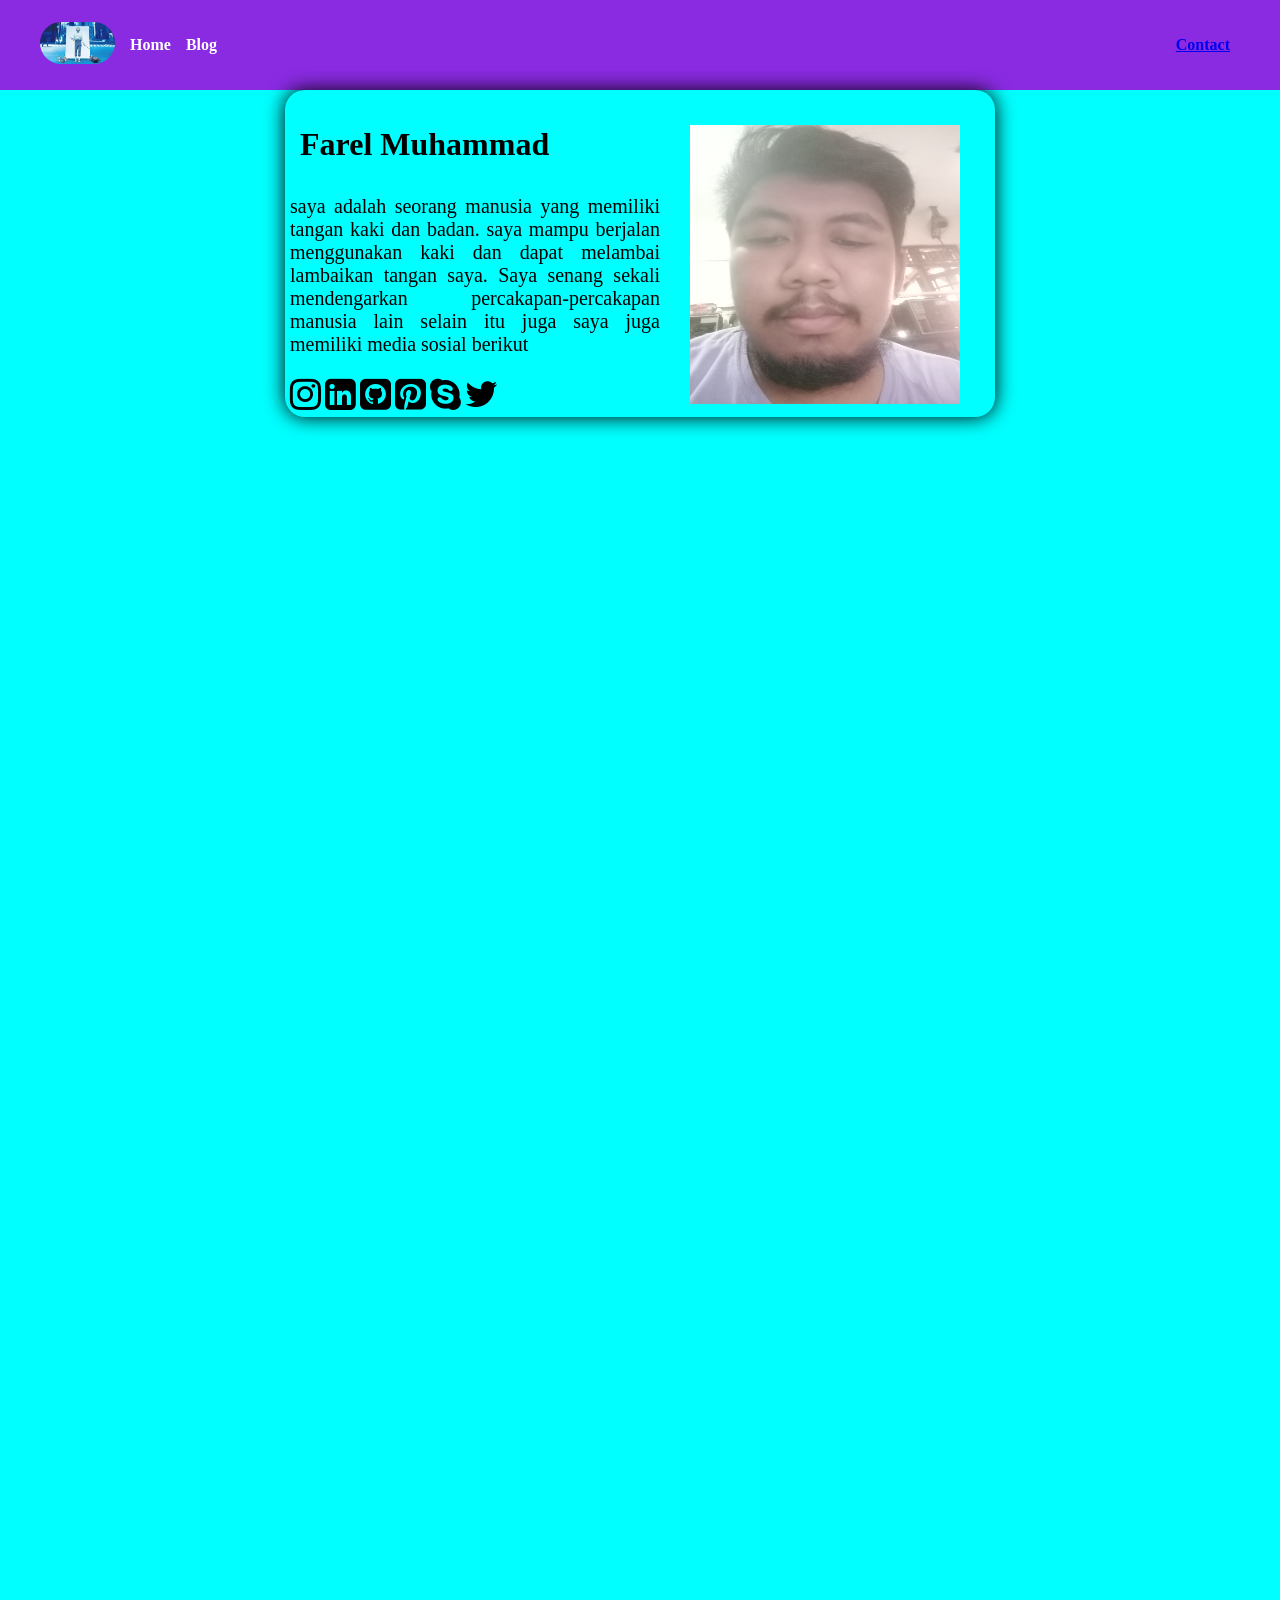
<file: index.html>
<!DOCTYPE html>
<html lang="en">
<head>
    <meta charset="UTF-8">
    <meta http-equiv="X-UA-Compatible" content="IE=edge">
    <meta name="viewport" content="width=device-width, initial-scale=1.0">
    <link rel="stylesheet" href="style.css" />
    <link rel="stylesheet" href="https://cdnjs.cloudflare.com/ajax/libs/font-awesome/4.7.0/css/font-awesome.min.css">
    <title></title>
</head>
<body>
    <nav>
        <div>
            <Ul>
                <li>
                    <img src="aset/gambar2.jpg">
                </li>
                <li>
                    <a href="index.html">Home</a>
                </li>
                <li>
                    <a href="blog.html">Blog</a>
                </li>
            </Ul>
        </div>
        <div class="nav-right">
            <a href="contact.html">Contact</a>
        </div>
    </nav>
    <div class="container1">
        <div class="container">
            <img src="aset/gambar1.jpg" style="width: 270px; height: 279px; border-radius: 20px; float: right; padding: 30px;"/>
            <h1 class="nama">Farel Muhammad</h1>
            <p style="font-size: 20px; text-align: justify;">saya adalah seorang manusia yang memiliki tangan kaki dan badan. saya mampu berjalan menggunakan kaki dan dapat
                melambai lambaikan tangan saya. Saya senang sekali mendengarkan percakapan-percakapan manusia lain selain itu juga
                saya juga memiliki media sosial berikut
            </p>
            <i class="fa fa-instagram" style="font-size:36px ;"></i>
            <i class="fa fa-linkedin-square" style="font-size:36px"></i>
            <i class="fa fa-github-square" style="font-size:36px"></i>
            <i class="fa fa-pinterest-square" style="font-size:36px"></i>
            <i class="fa fa-skype" style="font-size:36px"></i>
            <i class="fa fa-twitter" style="font-size:36px"></i>
       
        </div>
    </div>
        
   
</body>
</html>
</file>
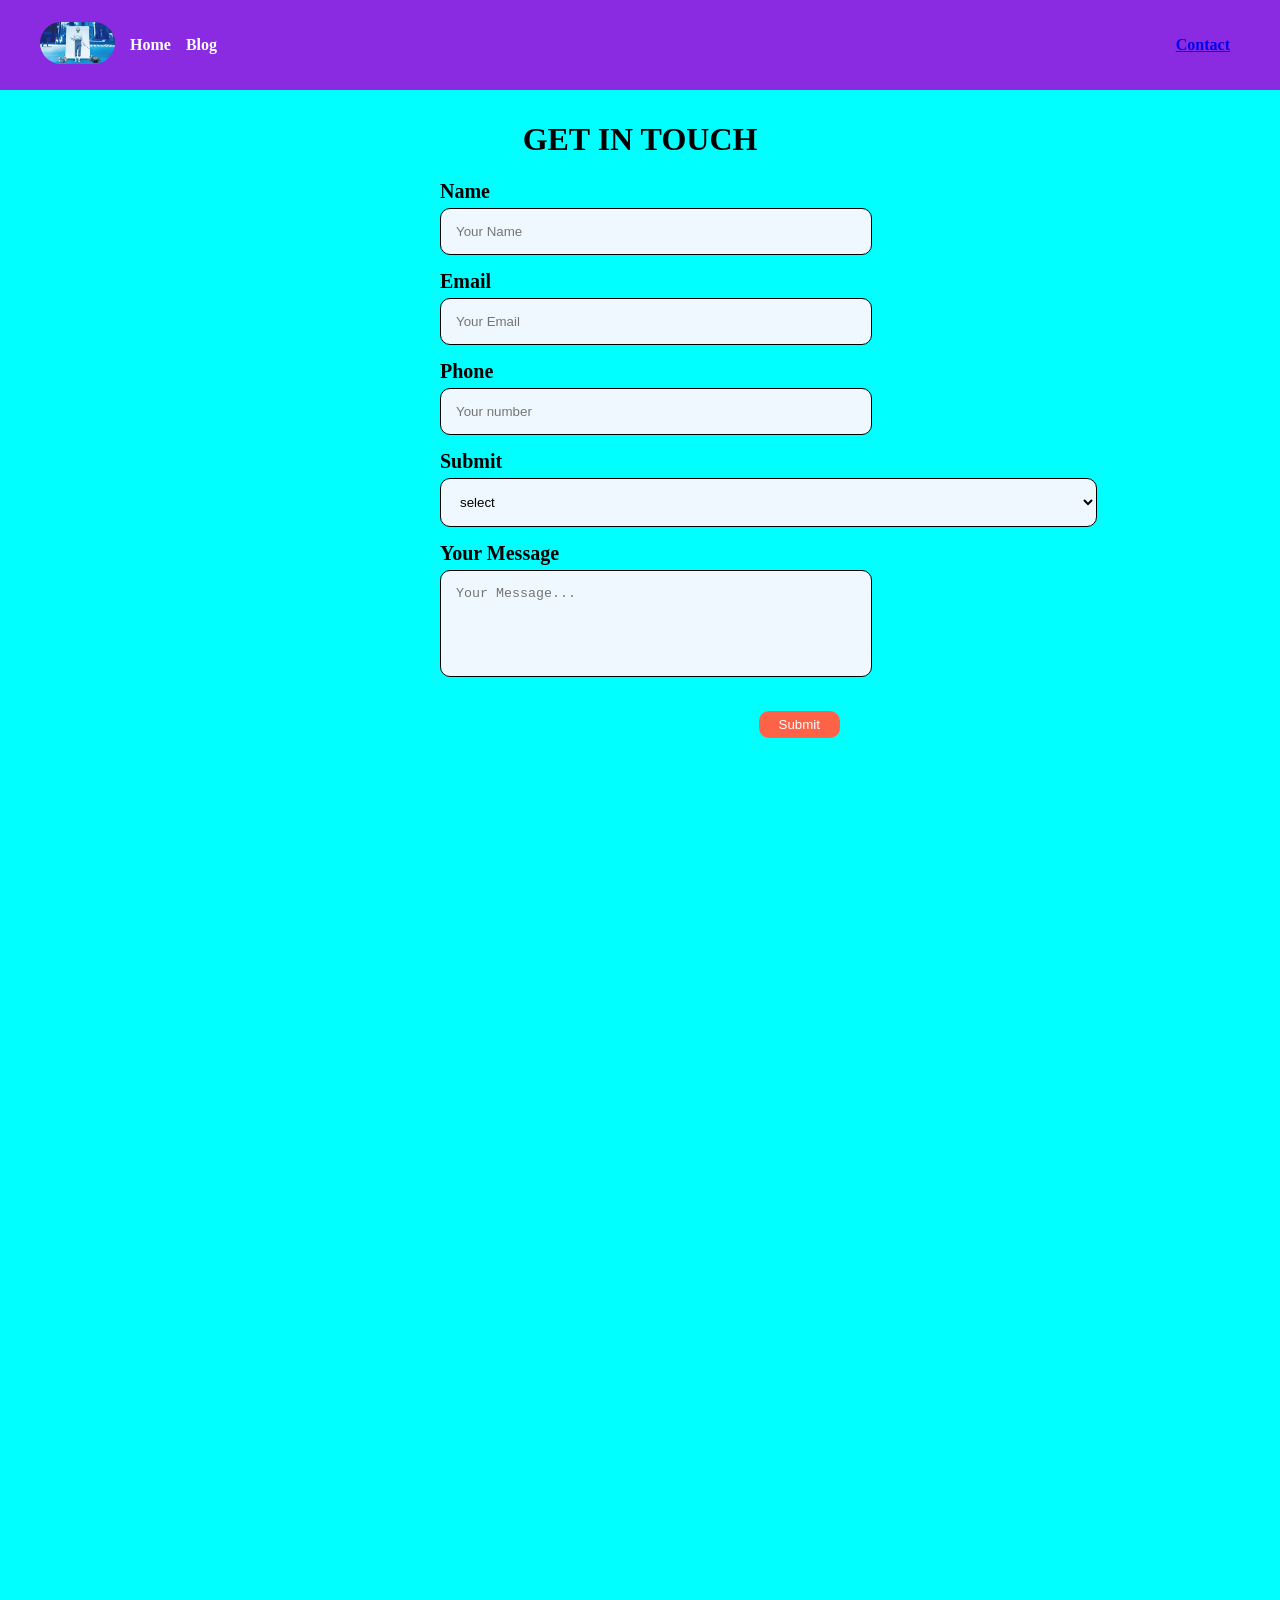
<file: contact.html>
<!DOCTYPE html>
<html lang="en">
<head>
    <meta charset="UTF-8">
    <meta http-equiv="X-UA-Compatible" content="IE=edge">
    <meta name="viewport" content="width=device-width, initial-scale=1.0">
    <link rel="stylesheet" href="style.css">
    <title>Contact Form</title>
</head>
<body>
    <!-- navbar muali -->
    <nav>
        <div>
            <Ul>
                <li>
                    <img src="aset/gambar2.jpg">
                </li>
                <li>
                    <a href="index.html">Home</a>
                </li>
                <li>
                    <a href="blog.html">Blog</a>
                </li>
            </Ul>
        </div>
        <div class="nav-right">
            <a href="contact.html">Contact</a>
        </div>
    </nav>
    <!-- navbar akhir -->
    <div class="container1">
        <form style="margin: 0 auto;">
            <div>
                <h1 class="judul">GET IN TOUCH</h1>
                <label for="input_name">Name</label>
                <input height="50" type="text" placeholder="Your Name" id="input_name" required>
            </div>
            <div>
                <label for="input_email">Email</label>
                <input type="email" placeholder="Your Email" id="input_email" required>
            </div>
            <div>
                <label for="input_phone">Phone</label>
                <input type="text" placeholder="Your number" id="input_phone" required>
            </div>
            <div>
                <label for="input_subject">Submit</label>
                <select class="option" id="input_subject">
                    <option value="" hidden>select</option>
                    <option>frontend</option>
                    <option>fullstack</option>
                    <option>backend</option>
                </select>
            </div>
            <div>
                <label for="input_message">Your Message</label>
                <textarea rows="5" cols="60" placeholder="Your Message..." id="input_message"></textarea>
            </div>
            <div>
                <button onclick="ShowData()">Submit</button>
            </div>
        </form>
    </div>
</body>
<script src="contact.js"></script>
</html>
</file>
<file: style.css>
form {
    width: 400px;
    margin: 50px auto;
    padding: 10px;
    
}

form div {
    margin-top: 15px;
}

label {
    font-weight: bold;
    font-size: 20px;
}

.judul {
    
    text-align: center;
}

input, select, textarea {
    border: 1px solid black;
    background-color: aliceblue;
    width: 100%;
    resize: none;
    padding: 15px; 
    margin-top: 5px;
    border-radius: 10px ;
}

.option {
    width: 73vh;
} 
button {
    
    float: right;
    background-color: tomato;
    color: white;
    padding: 6px 20px;
    border: none;
    border-radius: 10px;
    margin-top: 15px;
    cursor: pointer;
    
}
button:hover {
    background-color: red;
}


.container {
    margin: auto;
    width: 700px;
    box-shadow: 0 0 20px black;
    border-radius: 20px;
    padding: 5px;

}
.container1 {
    background-color: aqua;
    height: 200vh;
    
}
.gambar-nama {
    padding: 20px;
    float: right;
    border-radius: 20px;
    width: 50vh;
    height: 50vh;
    border-radius: 20px;
    
}
.nama {
    padding: 10px;
    justify-items: end;
}
table{
    border: 1;
    width: 700px;
    text-align: justify;
    border-collapse: collapse;
}
.paragraf {
    text-align: justify;
    
}

nav {
    background-color: blueviolet;
    display: flex;
    align-items: center;
    height: 10vh;
    
    
    
}
nav ul {
    display: flex;
    list-style: none;
    align-items: center;
    color: white;
}

nav ul li {
    margin-right: 15px;
    color: white;
}
nav ul li:hover{
    background-color: skyblue;
    transition: .2s ease-in-out;
    
}
nav ul li a {
    list-style-type: none;
    color: white;
    text-decoration: none;
    font-weight: bold;
    
}

body {
    margin: 0;
}

nav ul li img {
    width: 75px;
    border-radius: 75px;
}

.nav-right {
    font-weight: bold;
    list-style-type: none;
    color: white;
    flex: 50%;
    text-align: end;
    margin-right: 50px;
}
</file>
